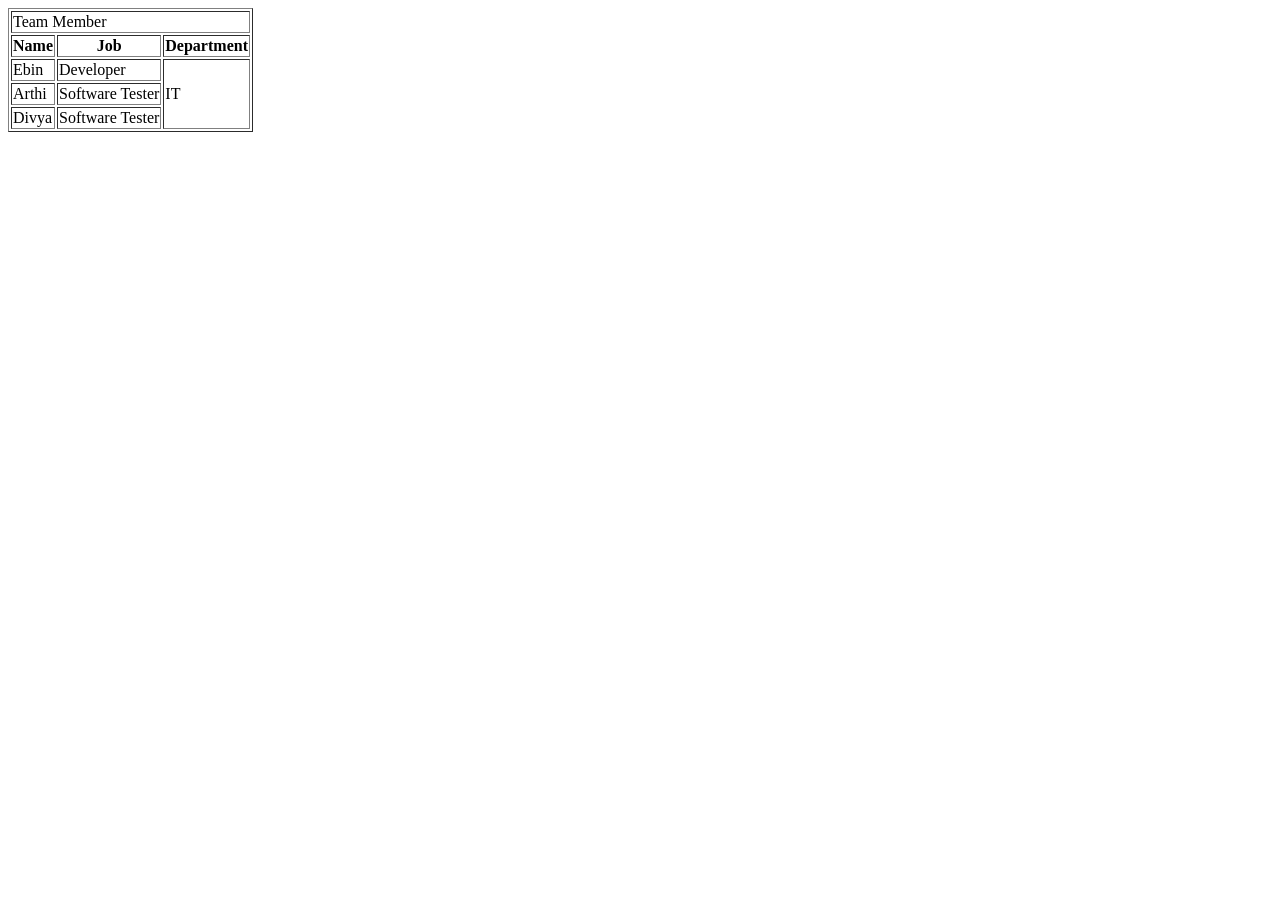
<file: BookHive/templates/index.html>
<!DOCTYPE html>
<html lang="en">
<head>
    <meta charset="UTF-8">
    <meta name="viewport" content="width=device-width, initial-scale=1.0">
    <title>Document</title>
</head>
<body>
    <table border="1">
        <tr>
            <td colspan="3">Team Member</td>
        </tr>
        <tr>
            <th>Name</th>
            <th>Job</th>
            <th>Department</th>
        </tr>
        <tr>
            <td>Ebin</td>
            <td>Developer</td>
            <td rowspan="4">IT</td>
        </tr>
        <tr>
            <td>Arthi</td>
            <td>Software Tester</td>
        </tr>
         <tr>
            <td>Divya</td>
            <td>Software Tester</td>
        </tr>

    </table>
</body>
</html>
</file>
